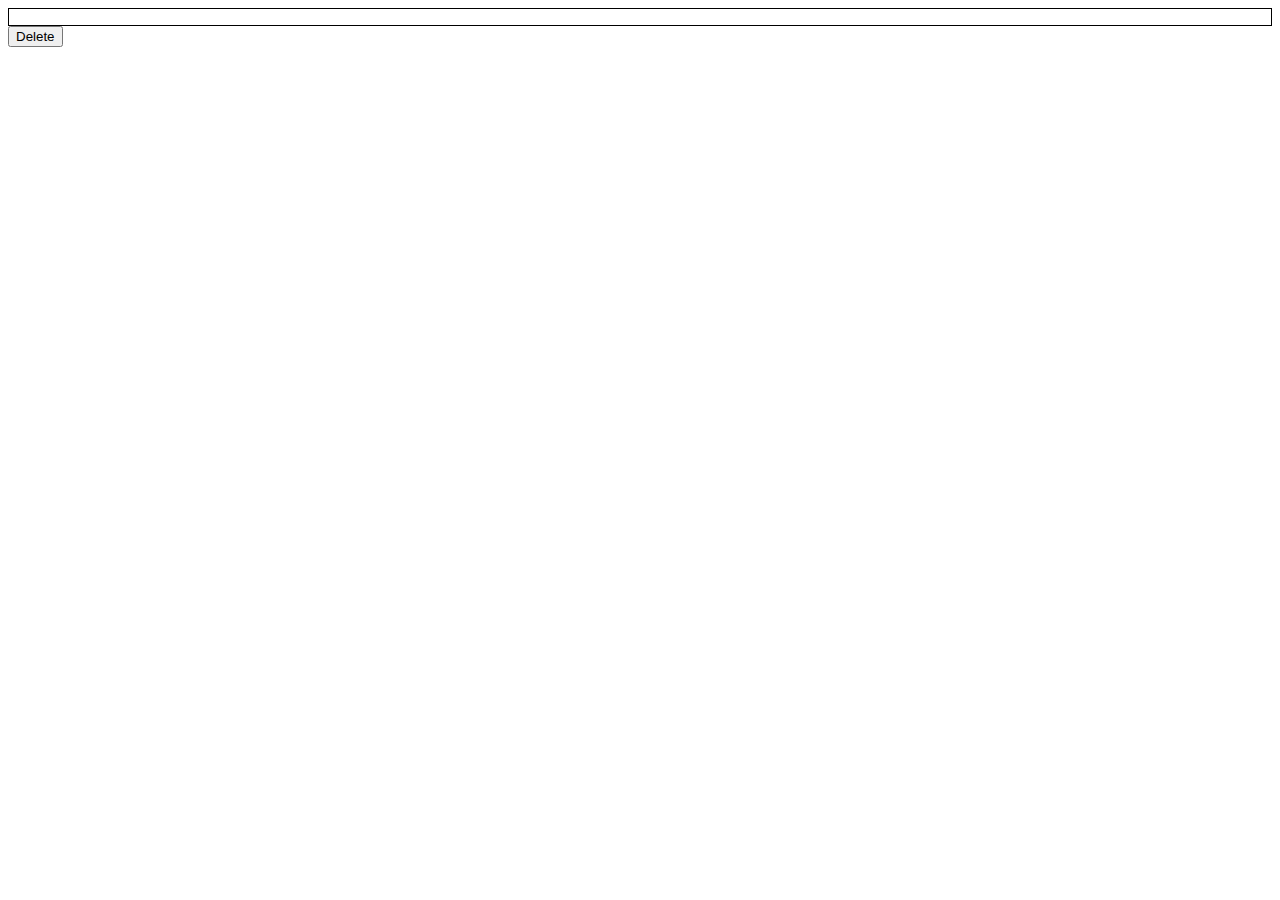
<file: assignment1/index.html>
<!DOCTYPE html>
<html>
<head>
<title>Assignment 1</title>
<link rel="stylesheet" href="css/styles.css" type="text/css" />
</head>

<body>
<script src="https://code.jquery.com/jquery-3.2.1.min.js" integrity="sha256-hwg4gsxgFZhOsEEamdOYGBf13FyQuiTwlAQgxVSNgt4=" crossorigin="anonymous"></script>

<script src="js/list.js" type="text/javascript"></script>


    <div id="list-container">
        <ul id="list">
        </ul>
    </div>

    <div id="controls">
        <button id="delete">Delete</button>
    </div>
    <script></script>

</body>

</html>
</file>
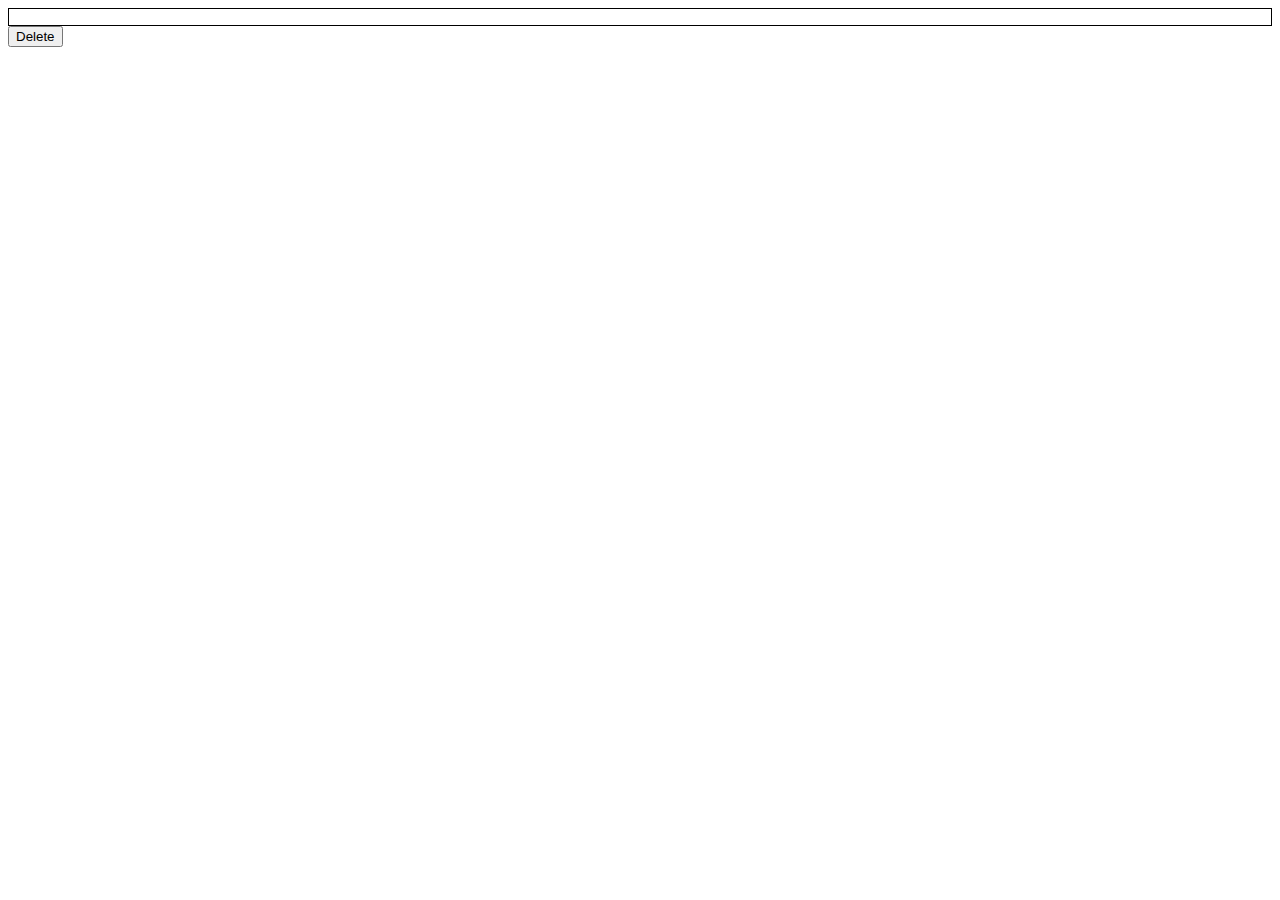
<file: assignment1/ass1.html>
<!DOCTYPE html>
<html>
<head>
<title>Assignment 1</title>
</head>

<body>

    <div id="list-container">
        <ul id="list">
        </ul>
    </div>

    <div id="controls">
        <button id="delete">Delete</button>
    </div>


<style>

#list-container {
    border: 1px solid black;
}

#list {
    list-style-type: none;
    padding-left: 0;
}

.list-item {
    border: 1px solid grey;
}

.list-item > label {
    padding: 10px;
    display: block;
}

.list-checkbox {
    margin-right: 20px;
}


</style>

<script src="https://code.jquery.com/jquery-3.2.1.min.js" integrity="sha256-hwg4gsxgFZhOsEEamdOYGBf13FyQuiTwlAQgxVSNgt4=" crossorigin="anonymous"></script>

<script>

jQuery(document).ready(function() {

var data = {

    listData: [
        {id: 1, name: "The first thing"},
        {id: 2, name: "The second thing"},
        {id: 3, name: "The third thing"},
        {id: 4, name: "The fourth thing"},
        {id: 5, name: "The fifth thing"},
        {id: 6, name: "The sixth thing"},
        {id: 7, name: "The seventh thing"},
    ],

};


function loadListData(listData) {
    var listContainer = $('#list');

    for (var i = 0; i < listData.length; i++) {
        var dataPoint = listData[i];
        var elHtml = '<li class="list-item" id="list-'+ dataPoint.id + '">' +
            '<label for="list-checkbox-' + dataPoint.id + '">' +
            '<input id="list-checkbox-' + dataPoint.id + '" class="list-checkbox" type="checkbox">' +
            dataPoint.name +
            '</label>' +
            '</li>';
        $('#list').append(elHtml);
    }
}

function deleteAction(arg1) {
    console.log(arg1);
}

loadListData(data.listData);

$('#delete').click(deleteAction);

});
</script>

</body>

</html>
</file>
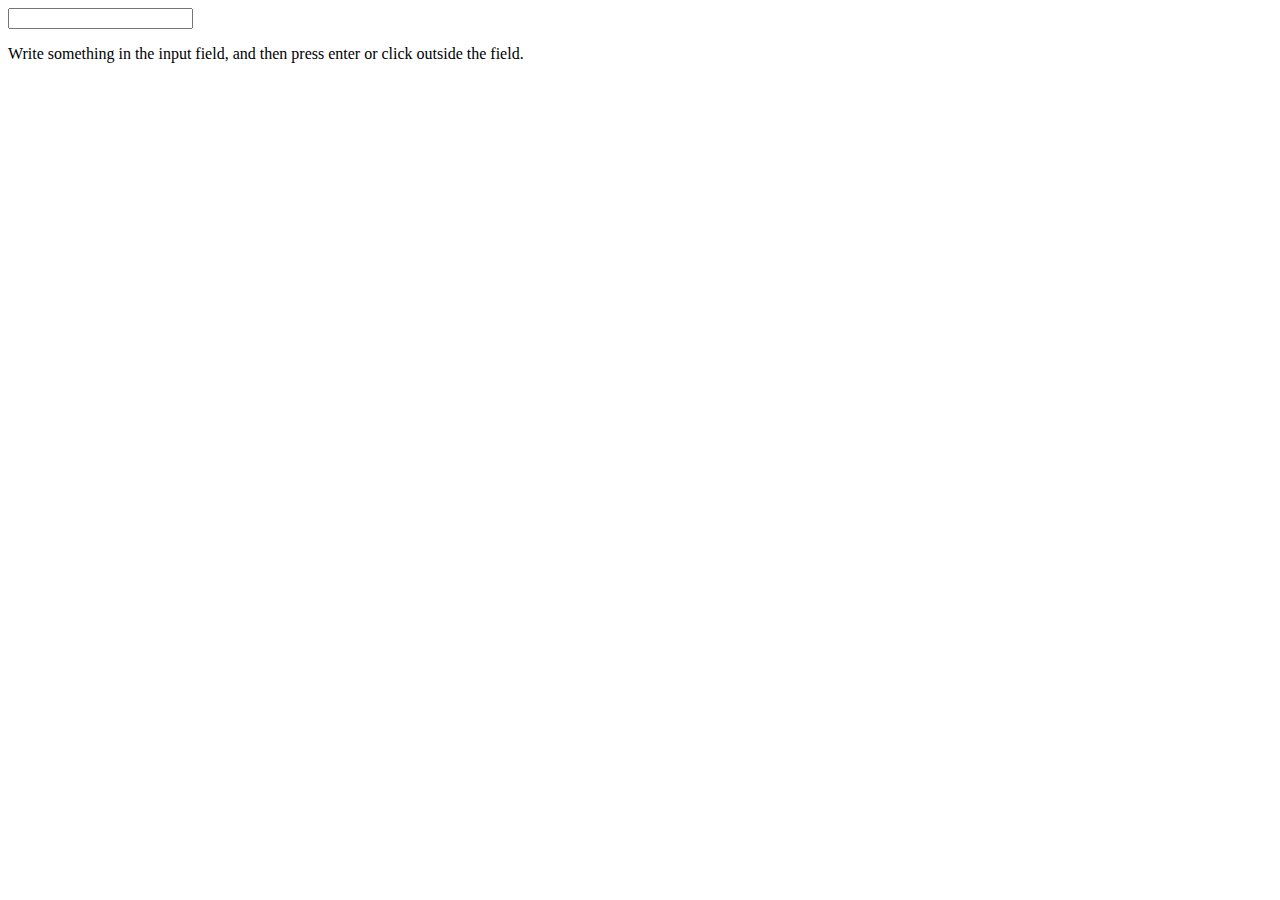
<file: assignment1/something.html>
<!DOCTYPE html>
<html>
<head>
<script src="https://ajax.googleapis.com/ajax/libs/jquery/3.2.1/jquery.min.js"></script>
<script>
$(document).ready(function(){
    $("input").change(function(){
        alert("The text has been changed.");
    });
});
</script>
</head>
<body>

<input type="text">

<p>Write something in the input field, and then press enter or click outside the field.</p>

</body>
</html>
</file>
<file: assignment1/css/styles.css>
#list-container {
    border: 1px solid black;
}
#list {
    list-style-type: none;
    padding-left: 0;
}
.list-item {
    border: 1px solid grey;
}
.list-item > label {
    padding: 10px;
    display: block;
}
.list-checkbox {
    margin-right: 20px;
}

ul#list>li:nth-child(odd){
    background-color: #bebebe;
}

input:checked::parent {
    border-color: red;
}
.unselected {
    border: 1px solid #00FF00;
}

.selected {
    border: 1px solid red;
    font-weight: bold;

}



.default {
    border: 1px solid grey;
}
</file>
